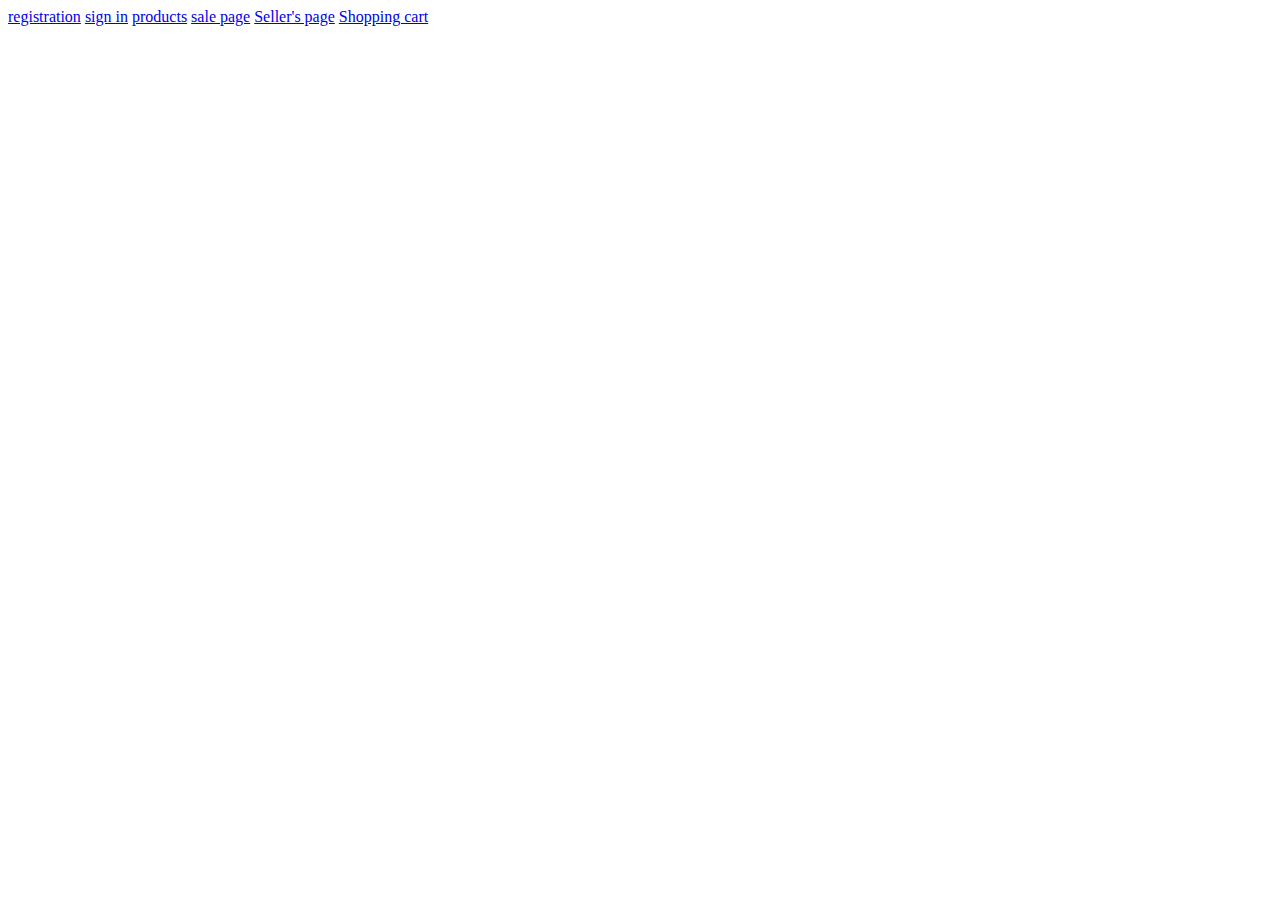
<file: index.html>
<!DOCTYPE html>
<html lang="en">
<head>
    <meta charset="UTF-8">
    <meta http-equiv="X-UA-Compatible" content="IE=edge">
    <meta name="viewport" content="width=device-width, initial-scale=1.0">
    <title>Document</title>
</head>
<body>
    <a href="registration.html"> registration</a>
    <a href="Signup.html"> sign in</a>
    <a href="products.html"> products</a>
    <a href="SalePage.html"> sale page</a>
    <a href="Seller's Page.html"> Seller's page</a>
    <a href="ShoppingCart.html"> Shopping cart</a>

</body>
</html>
</file>
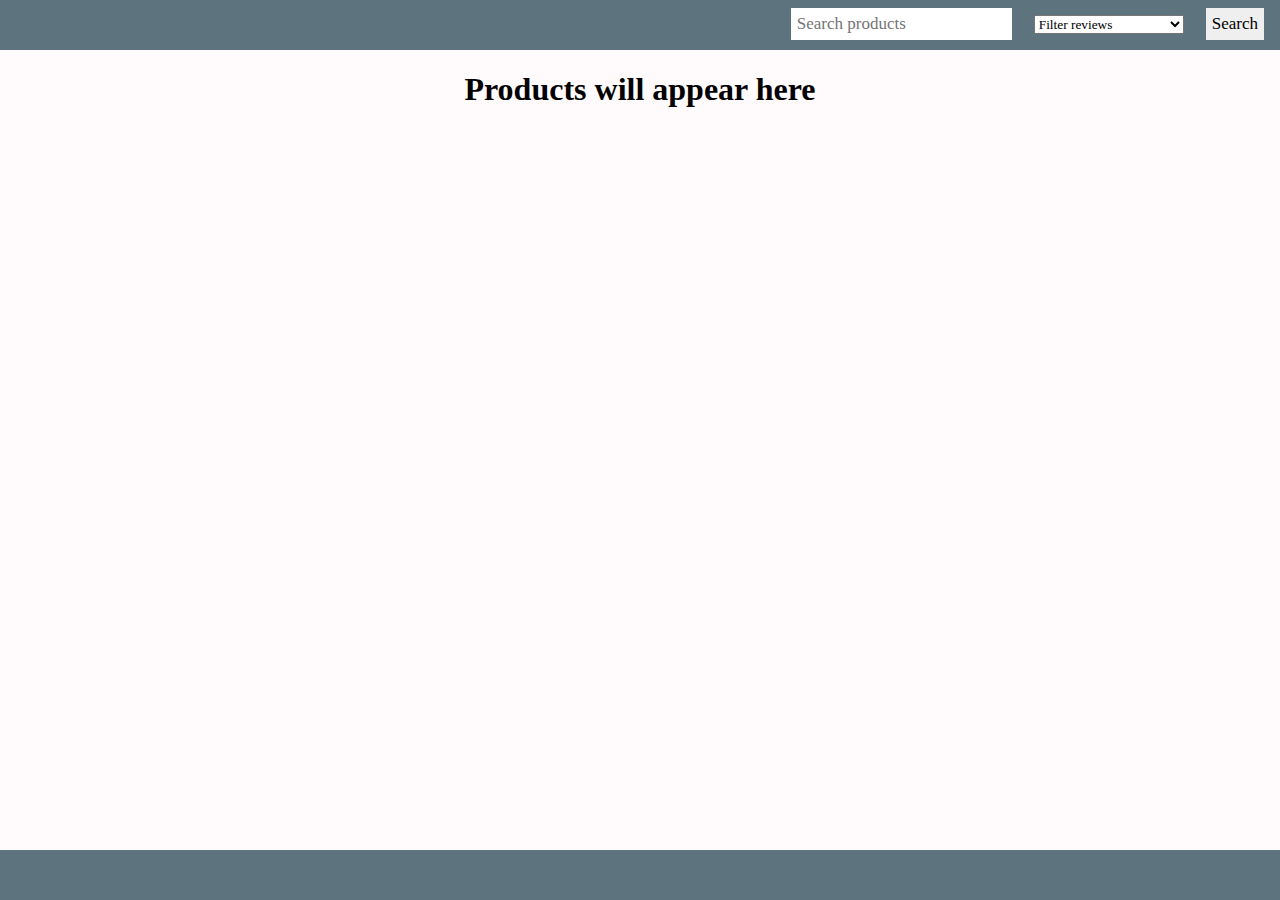
<file: products.html>
<!DOCTYPE html>
<html lang="en">
<head>
    <meta charset="UTF-8">
    <meta http-equiv="X-UA-Compatible" content="IE=edge">
    <meta name="viewport" content="width=device-width, initial-scale=1.0">
    <link rel="stylesheet"href="style.css">
    <title>Products</title>
</head>
<body>
    <Header>
        <input type="submit" value="Search">
        <div class="filter">
            <select name="Reviews">
                <option selected disabled>Filter reviews</option>
                <option value="5">5</option>
                <option value="4">4</option>
                <option value="3">3</option>
                <option value="2">2</option>
                <option value="1">1</option>
            </select> 
        </div>
        <div class="search">
            <input type = "text" placeholder = "Search products">
        </div>
    </Header>
    <h1>Products will appear here</h1>

    <Footer>
        
    </Footer>
    
</body>
</html>
</file>
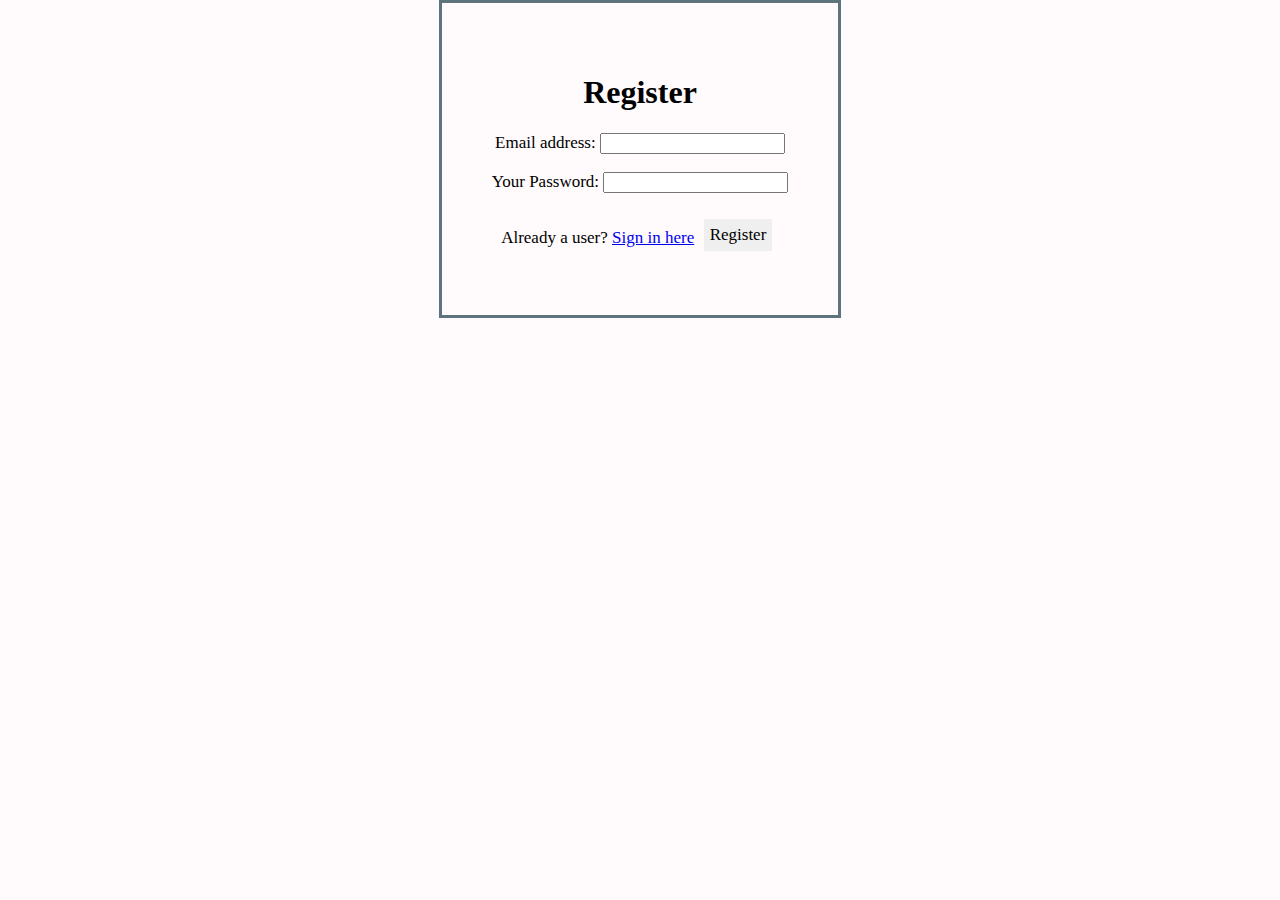
<file: registration.html>
<!DOCTYPE html>
<html lang="en">
<head>
    <meta charset="UTF-8">
    <meta http-equiv="X-UA-Compatible" content="IE=edge">
    <meta name="viewport" content="width=device-width, initial-scale=1.0">
    <link rel="stylesheet"href="style.css">
    <title>Registration</title>
</head>
<body>
    <form>
        <h1>Register</h1>
        <label for="">Email address:  </label><input type="email" name="email"> <br> <br>
        <label for="">Your Password: </label><input type="password" name="password" /> <br> <br>
        <a href = "products.html"></a><input type="submit" value="Register"> </a>
        <p>Already a user? <a href = "Signup.html">Sign in here</a></p> 
    </form>
</body>
</html>
</file>
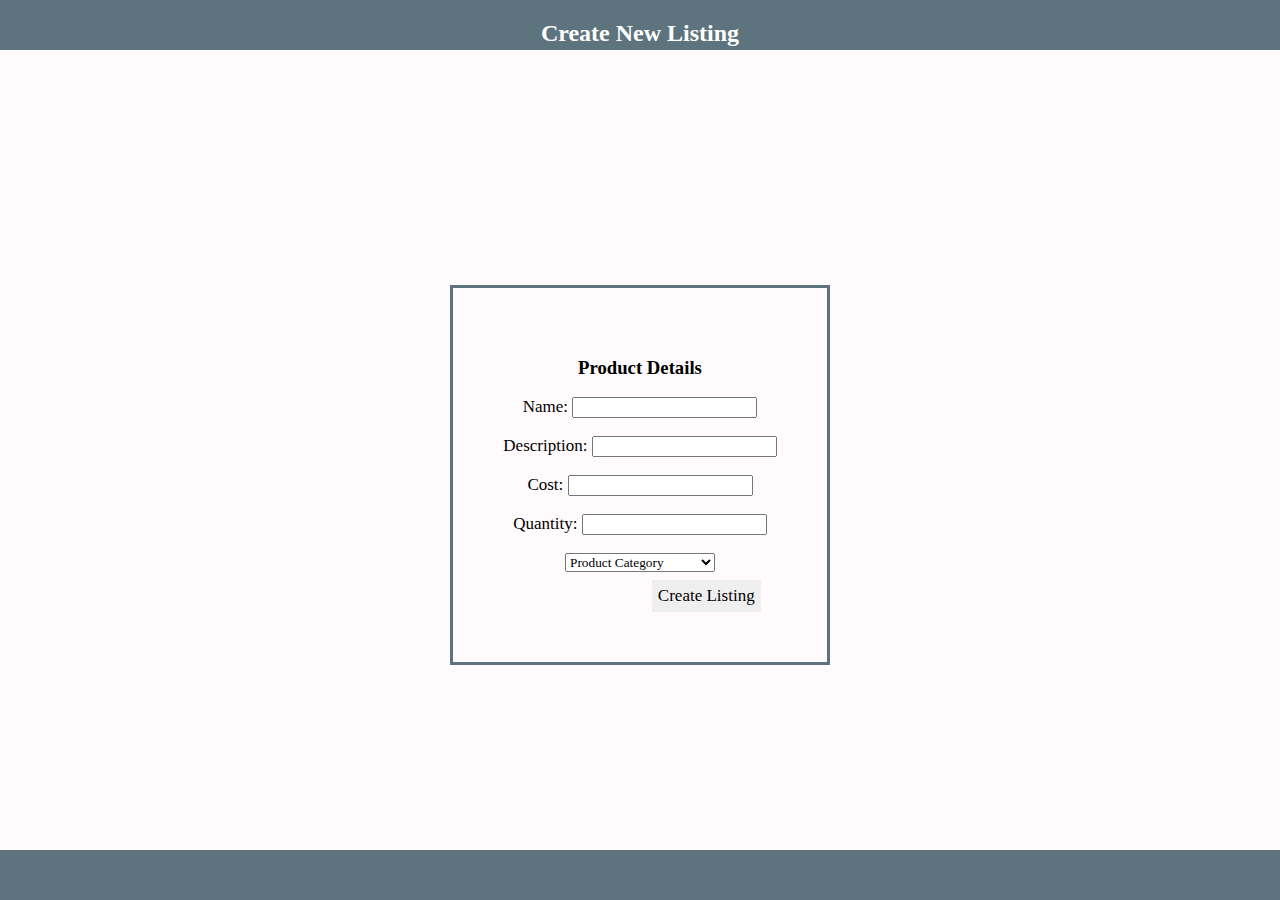
<file: SalePage.html>
<!DOCTYPE html>
<html lang="en">
<head>
    <meta charset="UTF-8">
    <meta http-equiv="X-UA-Compatible" content="IE=edge">
    <meta name="viewport" content="width=device-width, initial-scale=1.0">
    <link rel="stylesheet"href="style.css">
    <title>Document</title>
</head>
<body>
    <Header>
        <h2>Create New Listing</h2>
    </Header>
    <form>
        <h3>Product Details</h3>
        <label for="">Name:  </label><input type="name" name="name"> <br> <br>
        <label for="">Description: </label><input type="description" name="description" /> <br> <br>
        <label for="">Cost: </label><input type="cost" name="cost" /> <br> <br>
        <label for="">Quantity: </label><input type="quantity" name="quantity" /> <br> <br>
        <div class="categories">
            <select name="categories">
                <option selected disabled>Product Category</option>
                <option value="5">Books</option>
                <option value="4">Films</option>
                <option value="3">Technology</option>
                <option value="2">Toys</option>
                <option value="1">Home Supplies</option>
            </select> 
        </div>
        <input type="submit" value="Create Listing">
    </form>
    
    
    <Footer>

    </Footer>
</html>
</file>
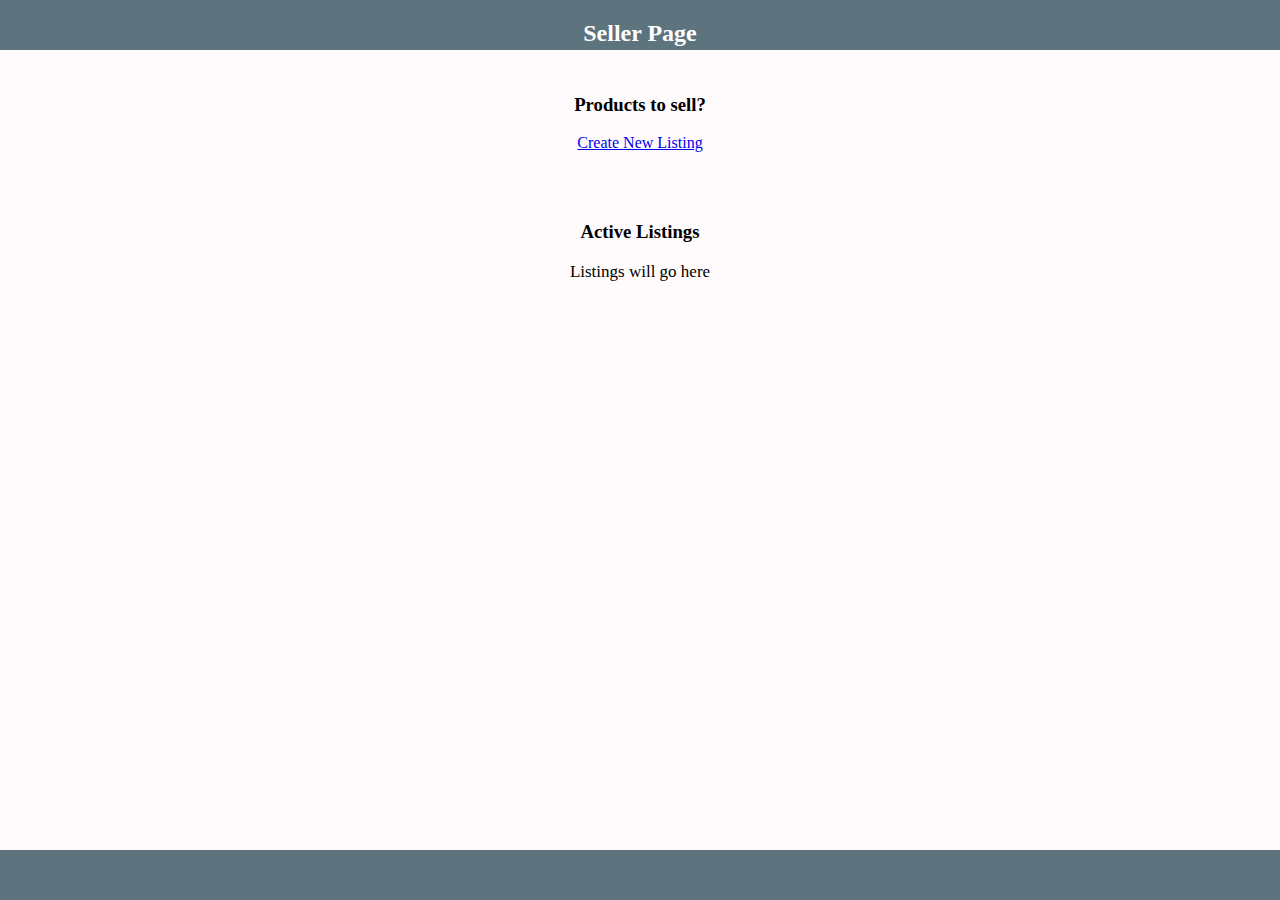
<file: Seller's Page.html>
<!DOCTYPE html>
<html lang="en">
<head>
    <meta charset="UTF-8">
    <meta http-equiv="X-UA-Compatible" content="IE=edge">
    <meta name="viewport" content="width=device-width, initial-scale=1.0">
    <link rel="stylesheet"href="style.css">
    <title>Document</title>
</head>
<body>
    <Header>
        <h2>Seller Page</h2>
    </Header>
    <div class="content">
        <div class="CNL">
            <h3>Products to sell?</h3>
            <a href = "SalePage.html">Create New Listing</a>
        </div>
        <div class="ActiveListings">
            <h3>Active Listings</h3>
            <p>Listings will go here</p>
        </div>  
    </div>
    
    
    <Footer>

    </Footer>
</body>
</html>
</file>
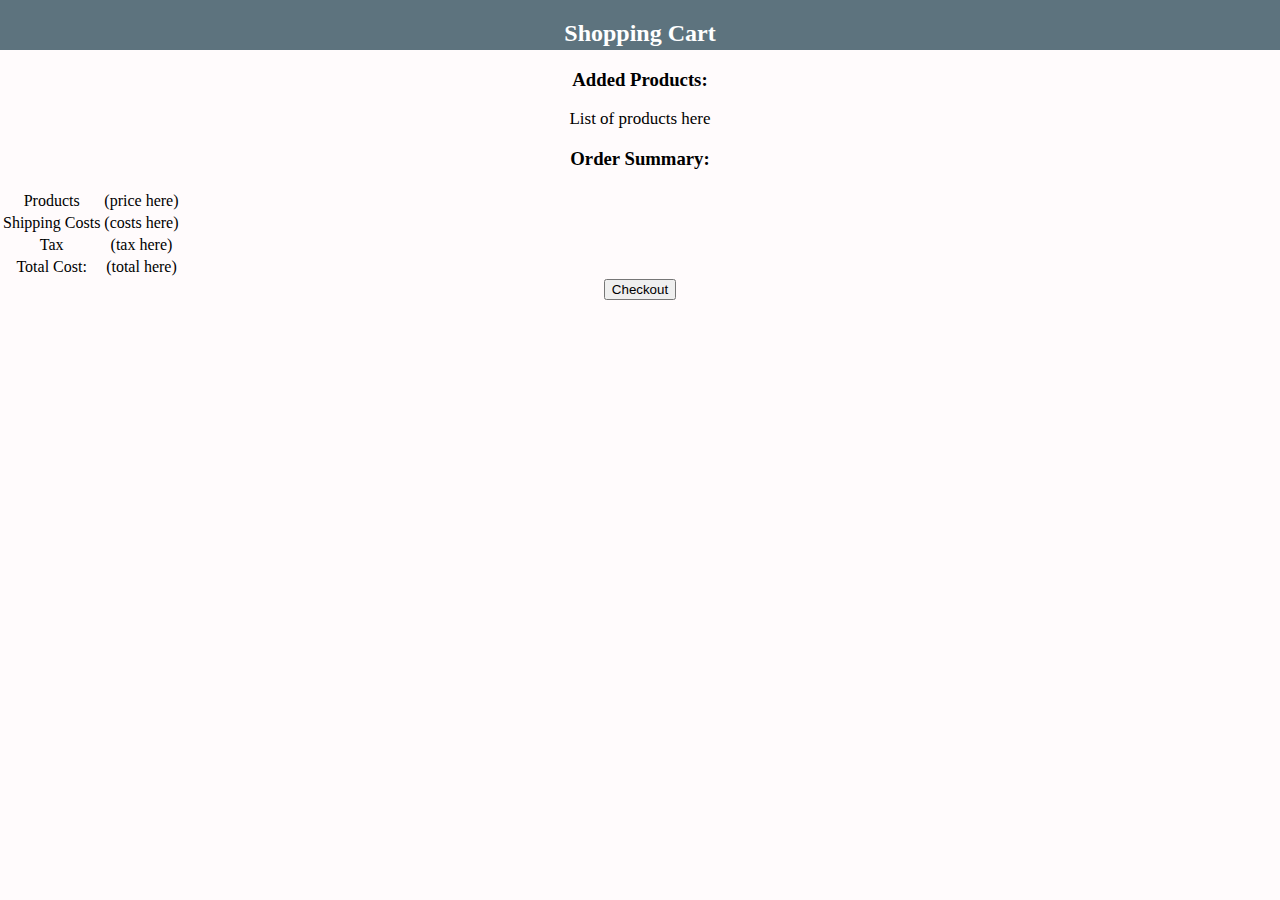
<file: ShoppingCart.html>
<!DOCTYPE html>
<html lang="en">
<head>
    <meta charset="UTF-8">
    <meta http-equiv="X-UA-Compatible" content="IE=edge">
    <meta name="viewport" content="width=device-width, initial-scale=1.0">
    <link rel="stylesheet"href="style.css">
    <title>Document</title>
</head>
<body>
    <Header>
        <h2>Shopping Cart</h2>
    </Header>
    <div class="ShoppingCart">
        <h3>Added Products:</h3>
        <p>List of products here</p>
        <h3>Order Summary:</h3>
        <table id="SumTable">
        <tbody>
            <tr>
                <td>
                    Products
                </td>
                <td>(price here)</td>
            </tr>
            <tr>
                <td>Shipping Costs</td>
                <td>(costs here)</td>
            </tr>
            <tr>
                <td>Tax</td>
                <td>(tax here)</td>
            </tr>
        </tbody>
        <tfoot>
            <tr>
                <td>Total Cost:</td>
                <td>(total here)</td>
            </tr>
        </tfoot>
        </table>
        <button type="button">Checkout</button>
    </div>
    

</body>
</html>
</file>
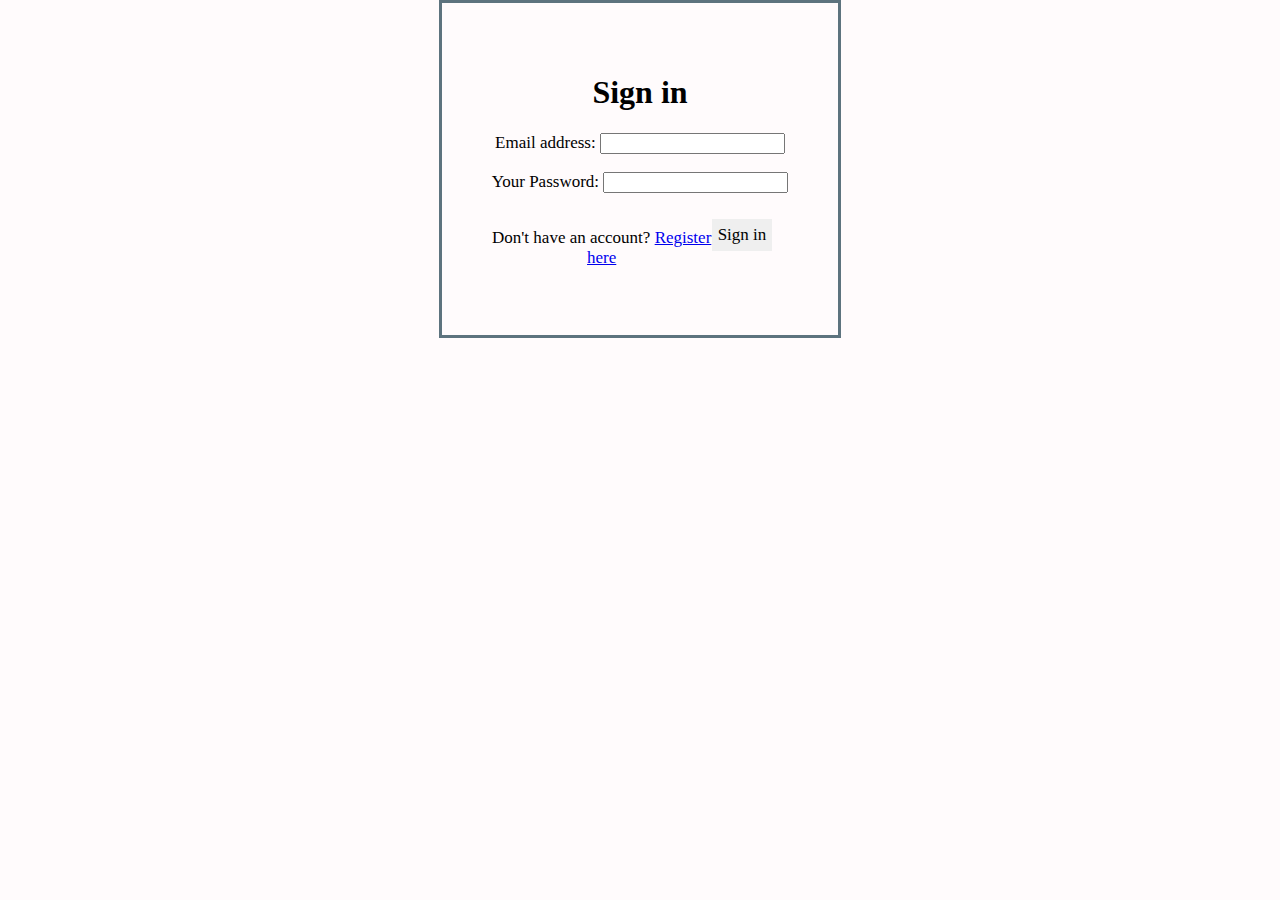
<file: Signup.html>
<!DOCTYPE html>
<html lang="en">
<head>
    <meta charset="UTF-8">
    <meta http-equiv="X-UA-Compatible" content="IE=edge">
    <meta name="viewport" content="width=device-width, initial-scale=1.0">
    <link rel="stylesheet"href="style.css">
    <title>SignIn</title>
</head>
<body>
    <form>
        <h1>Sign in</h1>
        <label for="">Email address:  </label><input type="email" name="email"> <br> <br>
        <label for="">Your Password: </label><input type="password" name="password" /> <br> <br>
        <input type="submit" value="Sign in">
        <p>Don't have an account? <a href = "registration.html">Register here</a></p> 
    </form>
</body>
</html>
</file>
<file: style.css>
header{
    font-family: "Open Sans";
    background-color: #5D737E;
    width: 100%;
    height: 50px;
    top:0
}

body{
    background-color: #FFFBFC;
    text-align: center;
    min-height: 100vh; 
    margin: 0; 
    display: grid;
    grid-template-rows: auto 1fr auto;
    font-family: "Open Sans";
}

h1{
    font-family: "Open Sans" ;
}
h2{
    font-family: "Open Sans" ;
    color: white;
}

label{
    font-family: "Open Sans";
    font-size: 17px;
}

p{
    font-family: "Open Sans";
    font-size: 17px;
}

input[type=submit]{
    font-family: "Open Sans";
    float:right;
    padding: 6px;
    border: none;
    margin-top: 8px;
    margin-right: 16px;
    font-size: 17px;
}

.search input[type=text]{
    font-family: "Open Sans";
    float:right;
    padding: 6px;
    border: none;
    margin-top: 8px;
    margin-right: 16px;
    font-size: 17px;
}

select{
    width:150px;
    font-family: "Open Sans";
}

.filter{
    font-family: "Open Sans";
    float:right;
    padding: 6px;
    border: none;
    margin-top: 8px;
    margin-right: 16px;
    font-size: 17px;
}

form {
    font-family: "Open Sans";
    padding: 50px;
    float: center;
    margin: auto;
    border-style: solid;
    border-color: #5D737E;

}

footer{
    background-color: #5D737E;
    font-family: "Open Sans";
    position: fixed;
    left: 0;
    bottom: 0;
    width: 100%;
    height: 50px;

}

.content {
    background-color: #FFFBFC;
    font-family: "Open Sans";
    width: 100%;
    height: 100%;
    display: flex;
    flex-flow: column;
}

.CNL {
    margin-top:25px;
    width: 100%;
}

.ActiveListings {
    margin-top: 50px;
}

.ShoppingCart {
    align-content: left;
}

#SumTable {
    align-content: center;
}
</file>
